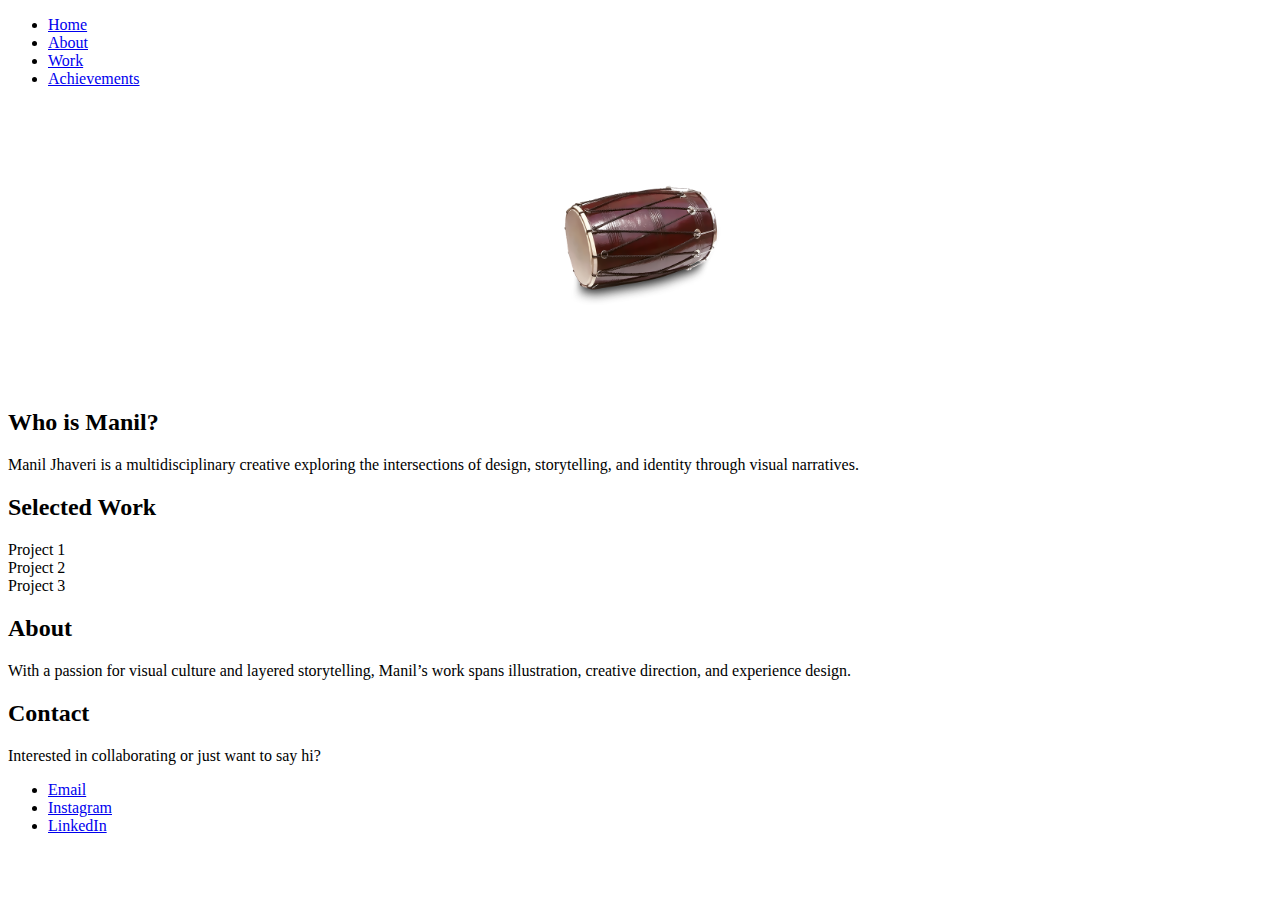
<file: MJ1.HTML>
<!DOCTYPE html>
<html lang="en">
<head>
  <meta charset="UTF-8" />
  <meta name="viewport" content="width=device-width, initial-scale=1.0" />
  <title>Manil Jhaveri | Portfolio</title>
  <link href="https://fonts.googleapis.com/css2?family=Montserrat:wght@600;800&display=swap" rel="stylesheet">
  <link rel="stylesheet" href="style1.css" />
</head>
<body>
  <div class="hero">
    <nav class="nav">
      <ul>
        <li><a href="#">Home</a></li>
        <li><a href="#">About</a></li>
        <li><a href="#">Work</a></li>
        <li><a href="#">Achievements</a></li>
      </ul>
    </nav>

    <!-- Main content -->
    <section class="dhol-image-section">
      <img src="assets/Dhol.png" alt="Dhol Image" class="tilting-dhol" />
    </section>
    
    <section id="who-is-manil" class="reveal delay-1">
      <h2>Who is Manil?</h2>
      <p>Manil Jhaveri is a multidisciplinary creative exploring the intersections of design, storytelling, and identity through visual narratives.</p>
    </section>
    
    <section id="selected-work" class="reveal delay-2">
      <h2>Selected Work</h2>
      <div class="work-items">
        <!-- Add your portfolio or project thumbnails/cards here -->
        <div class="project-card">Project 1</div>
        <div class="project-card">Project 2</div>
        <div class="project-card">Project 3</div>
      </div>
    </section>
    
    <section id="about" class="reveal delay-3">
      <h2>About</h2>
      <p>With a passion for visual culture and layered storytelling, Manil’s work spans illustration, creative direction, and experience design.</p>
    </section>
    
    <section id="contact" class="reveal delay-4">
      <h2>Contact</h2>
      <p>Interested in collaborating or just want to say hi?</p>
      <ul class="contact-links">
        <li><a href="mailto:hello@maniljhaveri.com">Email</a></li>
        <li><a href="https://instagram.com/manil" target="_blank">Instagram</a></li>
        <li><a href="https://linkedin.com/in/manil" target="_blank">LinkedIn</a></li>
      </ul>
    </section>
    <script>
      const reveals = document.querySelectorAll('.reveal');
    
      const observer = new IntersectionObserver(entries => {
        entries.forEach(entry => {
          if (entry.isIntersecting) {
            entry.target.classList.add('active');
            observer.unobserve(entry.target); // Animate only once
          }
        });
      }, { threshold: 0.1 });
    
      reveals.forEach(reveal => {
        observer.observe(reveal);
      });
    </script>
        
</body>
</html>
</file>
<file: style1.css>
.dhol-image-section {
  padding: 4rem 2rem;
  text-align: center;
  background: var(--dark);
  color: white;
}

.dhol-image-section h2 {
  font-size: 2.5rem;
  margin-bottom: 2rem;
  color: var(--highlight);
}

.tilting-dhol {
  width: 200px;
  animation: tiltAnimation 4s infinite ease-in-out;
  transform-origin: center bottom;
  display: inline-block;
}

/* Keyframes for tilting */
@keyframes tiltAnimation {
  0% { transform: rotate(0deg); }
  25% { transform: rotate(-5deg); }
  50% { transform: rotate(0deg); }
  75% { transform: rotate(5deg); }
  100% { transform: rotate(0deg); }
}


/* ==== ANIMATIONS FROM "WHO IS MANIL?" ONWARDS ==== */

/* Scroll reveal base styles */
.reveal {
  opacity: 0;
  transform: translateY(40px);
  transition: opacity 1s ease, transform 1s ease;
}

/* Trigger animation when in view */
.reveal.active {
  opacity: 1;
  transform: translateY(0);
}

/* Optional staggered delays for variety */
.reveal.delay-1 {
  transition-delay: 0.2s;
}
.reveal.delay-2 {
  transition-delay: 0.4s;
}
.reveal.delay-3 {
  transition-delay: 0.6s;
}
.reveal.delay-4 {
  transition-delay: 0.8s;
}
</file>
